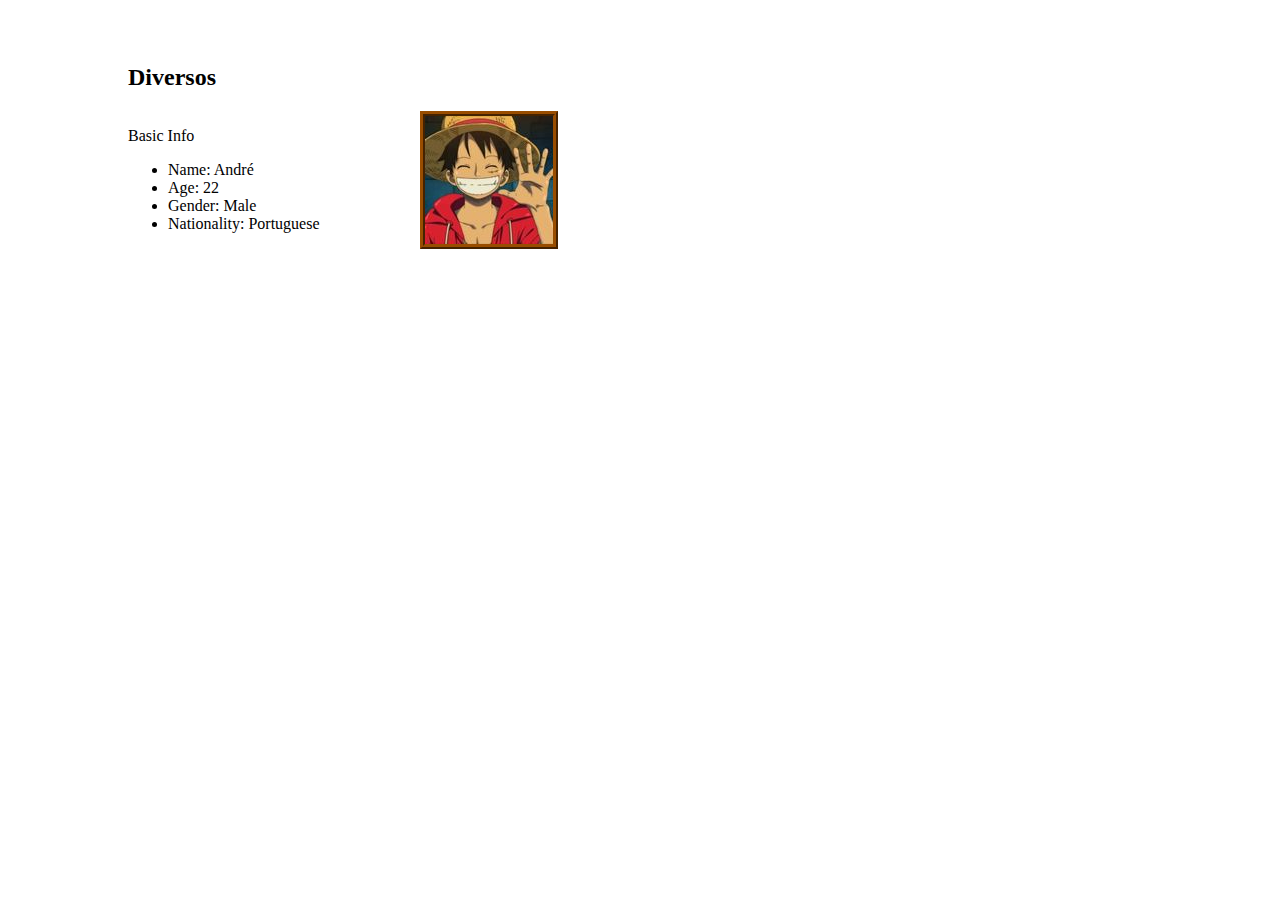
<file: diversos/index.html>
<!DOCTYPE html>
<html>

	<head>
		<title>Diversos BioWebsite</title>
	
		<link rel="stylesheet" type="text/css" href="main.css">
	</head>

	<body>
		<div class="container">

			<h2>Diversos</h2>
			
			<div class="pull-up">
				<p>Basic Info</p>
				<ul>
					<li>Name: André</li>
					<li>Age: 22</li>
					<li>Gender: Male</li>
					<li>Nationality: Portuguese</li>
				</ul>
			</div>
			
			<div >
				<img src="images/luffy.jpg">
			</div>

			<div>
				<p></p>
			</div>
		</div>
	</body>
</html>
</file>
<file: diversos/main.css>
body {
	margin-top: 5%;
	margin-left: 10%;
}

img {
	border: 5px;
	border-style: ridge;
	border-color: #994d00;
}

.container {

}

.pull-up{
	float:left;
	margin-right: 100px;
}

.gtfo {
	margin-left: 100px;
}
</file>
